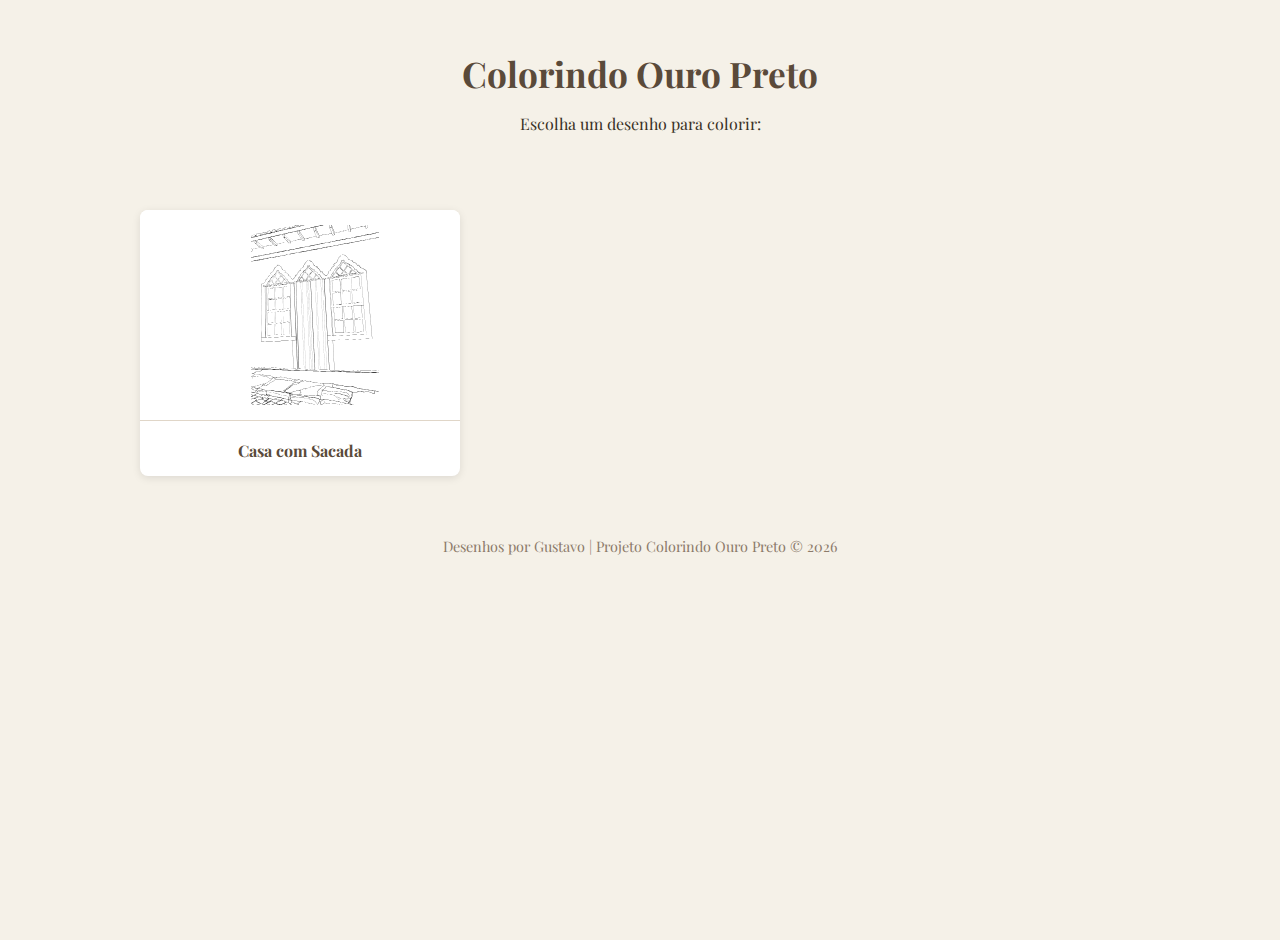
<file: index.html>
<!DOCTYPE html>
<html lang="pt-BR">
<head>
    <meta charset="UTF-8">
    <meta name="viewport" content="width=device-width, initial-scale=1.0">
    <title>Colorindo Ouro Preto - Galeria</title>
    <link href="https://fonts.googleapis.com/css2?family=Playfair+Display:wght@400;700&display=swap" rel="stylesheet">
    <link rel="stylesheet" href="css/style.css">
    <link rel="icon" href="img/favicon.ico">
    <style>
        /* Estilos específicos para a galeria - mantendo seu estilo original com melhorias */
        .container {
            max-width: 1000px;
            margin: 0 auto;
            padding: 20px;
            min-height: 100vh;
            display: flex;
            flex-direction: column;
        }

        header {
            text-align: center;
            padding: 30px 0;
            margin-bottom: 30px;
        }

        h1 {
            color: #5a4a3a;
            font-size: 2.2rem;
            margin-bottom: 10px;
        }

        .gallery {
            display: grid;
            grid-template-columns: repeat(auto-fill, minmax(250px, 1fr));
            gap: 20px;
            margin: 0 auto;
            width: 100%;
        }

        .drawing-card {
            background: white;
            border-radius: 8px;
            overflow: hidden;
            box-shadow: 0 2px 8px rgba(0,0,0,0.1);
            transition: transform 0.3s ease;
            cursor: pointer;
        }

        .drawing-card:hover {
            transform: translateY(-5px);
            box-shadow: 0 5px 15px rgba(0,0,0,0.15);
        }

        .drawing-card img {
            width: 100%;
            height: 180px;
            object-fit: contain;
            background-color: white;
            padding: 15px;
            border-bottom: 1px solid #e0d6c8;
        }

        .title {
            padding: 15px;
            text-align: center;
            font-weight: bold;
            color: #5a4a3a;
        }

        footer {
            text-align: center;
            margin-top: 40px;
            padding: 20px;
            color: #8c7a6a;
            font-size: 0.9rem;
        }

        @media (max-width: 768px) {
            .gallery {
                grid-template-columns: 1fr;
            }
            
            h1 {
                font-size: 1.8rem;
            }
        }
    </style>
</head>
<body>
    <div class="container">
        <header>
            <h1>Colorindo Ouro Preto</h1>
            <p>Escolha um desenho para colorir:</p>
        </header>

        <main class="gallery">
            <div class="drawing-card" onclick="location.href='pages/Casa Sacada.html'">
                <img src="assets/drawings/casa_sacada.svg" alt="Casa com Sacada em Ouro Preto">
                <div class="title">Casa com Sacada</div>
            </div>
        </main>

        <footer>
            Desenhos por Gustavo | Projeto Colorindo Ouro Preto © <span id="current-year"></span>
        </footer>
    </div>

    <script>
        // Atualiza o ano no footer
        document.getElementById('current-year').textContent = new Date().getFullYear();
    </script>
</body>
</html>
</file>
<file: css/style.css>
/* Estilos Gerais */
:root {
    --primary-color: #5a4a3a;
    --secondary-color: #3a3226;
    --background-color: #f5f1e8;
    --card-color: #ffffff;
    --text-color: #3a3226;
    --border-color: #d4c8b8;
    --footer-color: #7a6b5a;
}

html, body {
    height: 100%;
    margin: 0;
    padding: 0;
    background-color: var(--background-color);
    color: var(--text-color);
    font-family: 'Playfair Display', serif;
    text-align: center;
    overflow: hidden;
}

.app-container {
    display: flex;
    flex-direction: column;
    height: 100vh;
}

.header {
    padding: 15px;
    text-align: center;
    background-color: var(--background-color);
    z-index: 10;
}

h1 {
    color: var(--primary-color);
    margin: 0;
    font-size: 1.5rem;
}

.canvas-container {
    flex: 1;
    display: flex;
    justify-content: center;
    align-items: center;
    overflow: hidden;
    background-color: white;
    position: relative;
}

#drawing-canvas {
    display: block;
    touch-action: none;
}

.toolbar-container {
    background: #eee;
    padding: 10px;
    border-top: 1px solid var(--border-color);
    box-shadow: 0 -2px 5px rgba(0,0,0,0.1);
    z-index: 10;
}

.toolbar-scroll {
    overflow-x: auto;
    -webkit-overflow-scrolling: touch;
    padding-bottom: 5px;
}

.toolbar {
    display: flex;
    gap: 10px;
    padding: 5px;
    min-width: fit-content;
}

.tool {
    cursor: pointer;
    padding: 8px 15px;
    background: var(--primary-color);
    color: white;
    border: none;
    border-radius: 4px;
    font-family: 'Playfair Display', serif;
    transition: all 0.2s;
    white-space: nowrap;
}

.tool:hover {
    background: var(--secondary-color);
}

.tool.active {
    background: var(--secondary-color);
    box-shadow: 0 2px 5px rgba(0,0,0,0.2);
}

.tool-control {
    display: flex;
    align-items: center;
    gap: 5px;
    white-space: nowrap;
}

.tool-control label {
    font-weight: bold;
    font-size: 0.9rem;
}

#color-picker {
    width: 40px;
    height: 40px;
    padding: 0;
    border: 1px solid var(--border-color);
    border-radius: 4px;
}

input[type="range"] {
    width: 80px;
}

/* Responsividade */
@media (max-width: 768px) {
    .app-container {
        flex-direction: column;
        height: 100vh;
    }
    
    .header {
        position: sticky;
        top: 0;
        padding: 10px;
    }
    
    .canvas-container {
        flex: 1;
        width: 100%;
        height: calc(100vh - 120px); /* Ajuste baseado na altura da toolbar */
    }
    
    .toolbar-container {
        position: fixed;
        bottom: 0;
        left: 0;
        right: 0;
        padding: 10px 5px;
    }
    
    .toolbar {
        gap: 8px;
    }
    
    .tool {
        padding: 8px 12px;
        font-size: 0.9rem;
    }
    
    .tool-control {
        flex-direction: column;
        gap: 3px;
    }
    
    .tool-control label {
        font-size: 0.8rem;
    }
    
    input[type="range"] {
        width: 70px;
    }
}

@media (min-width: 769px) {
    .canvas-container {
        max-width: 800px;
        margin: 0 auto;
        border: 1px solid var(--border-color);
        box-shadow: 0 0 10px rgba(0,0,0,0.1);
    }
    
    .toolbar-container {
        position: relative;
    }
    
    .toolbar-scroll {
        overflow-x: visible;
    }
    
    .toolbar {
        justify-content: center;
        flex-wrap: wrap;
    }
};
</file>
